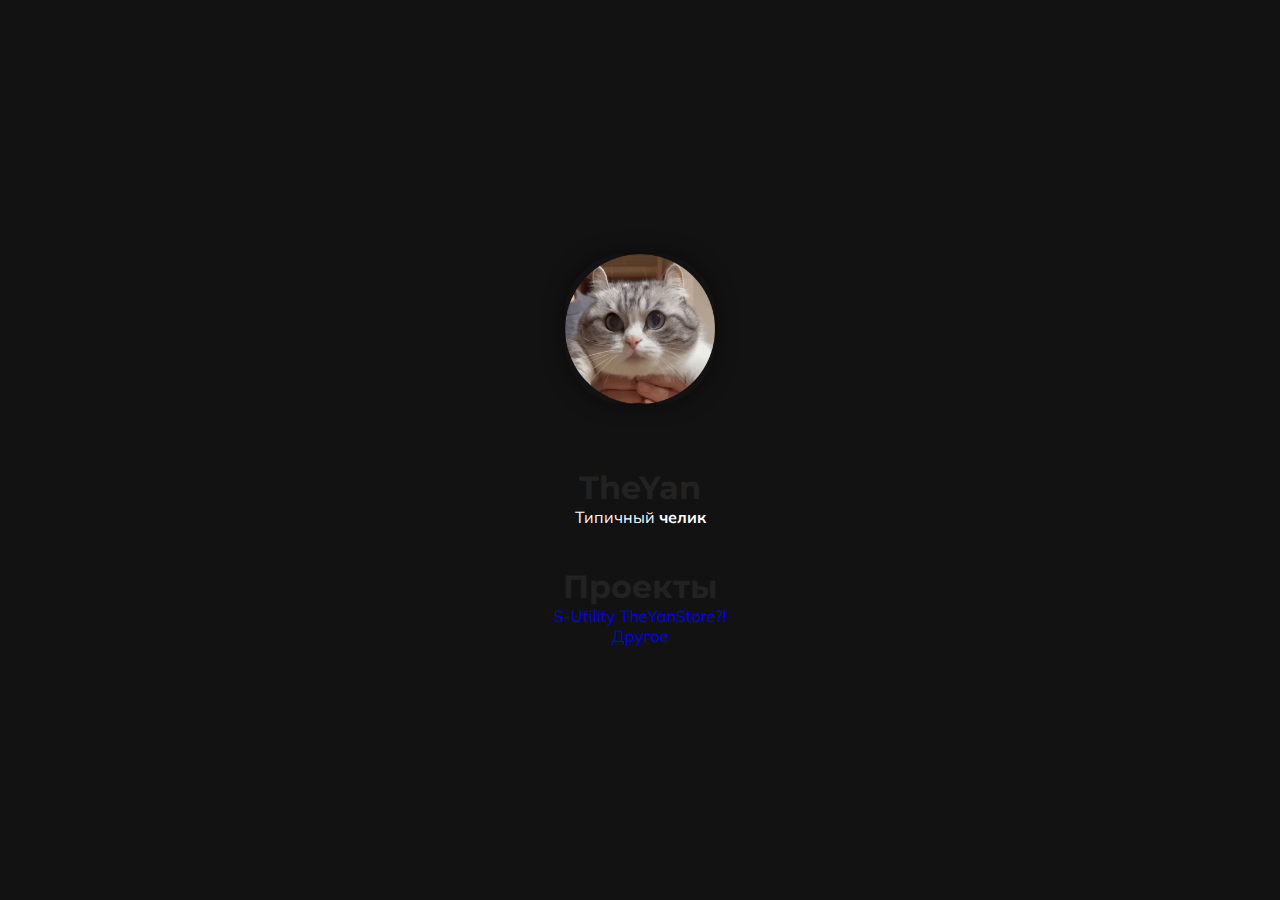
<file: index.html>
<!DOCTYPE html>
<html>
<head>
    <title>TheYan</title>
    <meta name="viewport" content="width=device-width, initial-scale=1.0">
    <link rel="icon" href="./assets/yan-round.png" type="image/png">
    <meta charset="UTF-8">
    <link rel="stylesheet" href="./assets/theme.css">
    <link rel="preconnect" href="https://fonts.googleapis.com">
    <link rel="preconnect" href="https://fonts.gstatic.com" crossorigin>
    <link href="https://fonts.googleapis.com/css2?family=Montserrat:wght@300;400;500;600;700;800&family=Mulish:wght@200;300;400;500;600&display=swap" rel="stylesheet">
    <script src="https://cdn.jsdelivr.net/npm/bootstrap@5.2.0-beta1/dist/js/bootstrap.bundle.min.js" integrity="sha384-pprn3073KE6tl6bjs2QrFaJGz5/SUsLqktiwsUTF55Jfv3qYSDhgCecCxMW52nD2" crossorigin="anonymous"></script>
    <link href="https://cdn.jsdelivr.net/npm/bootstrap@5.2.0-beta1/dist/css/bootstrap.min.css" rel="stylesheet" integrity="sha384-0evHe/X+R7YkIZDRvuzKMRqM+OrBnVFBL6DOitfPri4tjfHxaWutUpFmBp4vmVor" crossorigin="anonymous">
    <meta name="description" content="Типичный челик, а что?">
    <meta name="keywords" content="theyan, ян, theyan discord">
    <meta name="theme-color" content="#131313">
    <meta http-equiv="Content-Type" content="text/html; charset=utf-8">
    <meta name="language" content="Russian">
    <meta http-equiv="X-Frame-Options" content="deny">
    <script src="https://code.jquery.com/jquery-2.2.0.js" integrity="sha256-oYqpLeqZe9cetUDV+TFiBZHp3uJ+X4F5eLs4W6uSTSE=" crossorigin="anonymous"></script>
    <meta name="viewport" content="width=device-width, initial-scale=1">
    <style>
        * {
            margin: 0;
            padding: 0;
            box-sizing: border-box;
        }

        body {
            color: white;
            font-family: 'Segoe UI', Tahoma, Geneva, Verdana, sans-serif;
            display: flex;
            flex-direction: column;
            align-items: center;
            justify-content: center;
            height: 100vh; 
        }

        h1 {
            font-weight: 300;
            margin-top: 40px;
        }
        
        .avatar-container img {
            width: 50%; 
            height: auto; 
            display: block;
        }
        img {
            border-radius: 40%;
            width: 150px;
            height: 150px;
            margin-bottom: 20px;
            box-shadow: 0 0 20px rgba(0, 0, 0, 0.5);
            }

    </style>
</head>
<div class="content">
    <img src="./assets/yan-round.png" alt="Аватарка TheYan'a">
    </div>
    
    <h1 class="display-4">TheYan</h1>
    <p class="lead">Типичный <b>челик</b></p>
    <h1 class="display-4">Пpoeкты</h1>
    <p class="lead">
        <a class="btn btn-secondary btn-lg" href="./bot/index.html" role="button" target="_blank">S-Utility</a>    
        <!-- <a class="btn btn-secondary btn-lg" href="https://discord.gg/HE96NkH6JS" role="button" target="_blank">WindowsLand</a>   -->
        <a class="btn btn-secondary btn-lg" href="./store/index.html" role="button" target="_blank">TheYanStore?!</a>  
    </p>  
    <p class="lead">
        <a class="btn btn-secondary btn-lg" href="td.html" role="button" target="_blank">Другое</a>
    </p>
</body>
</html>
</file>
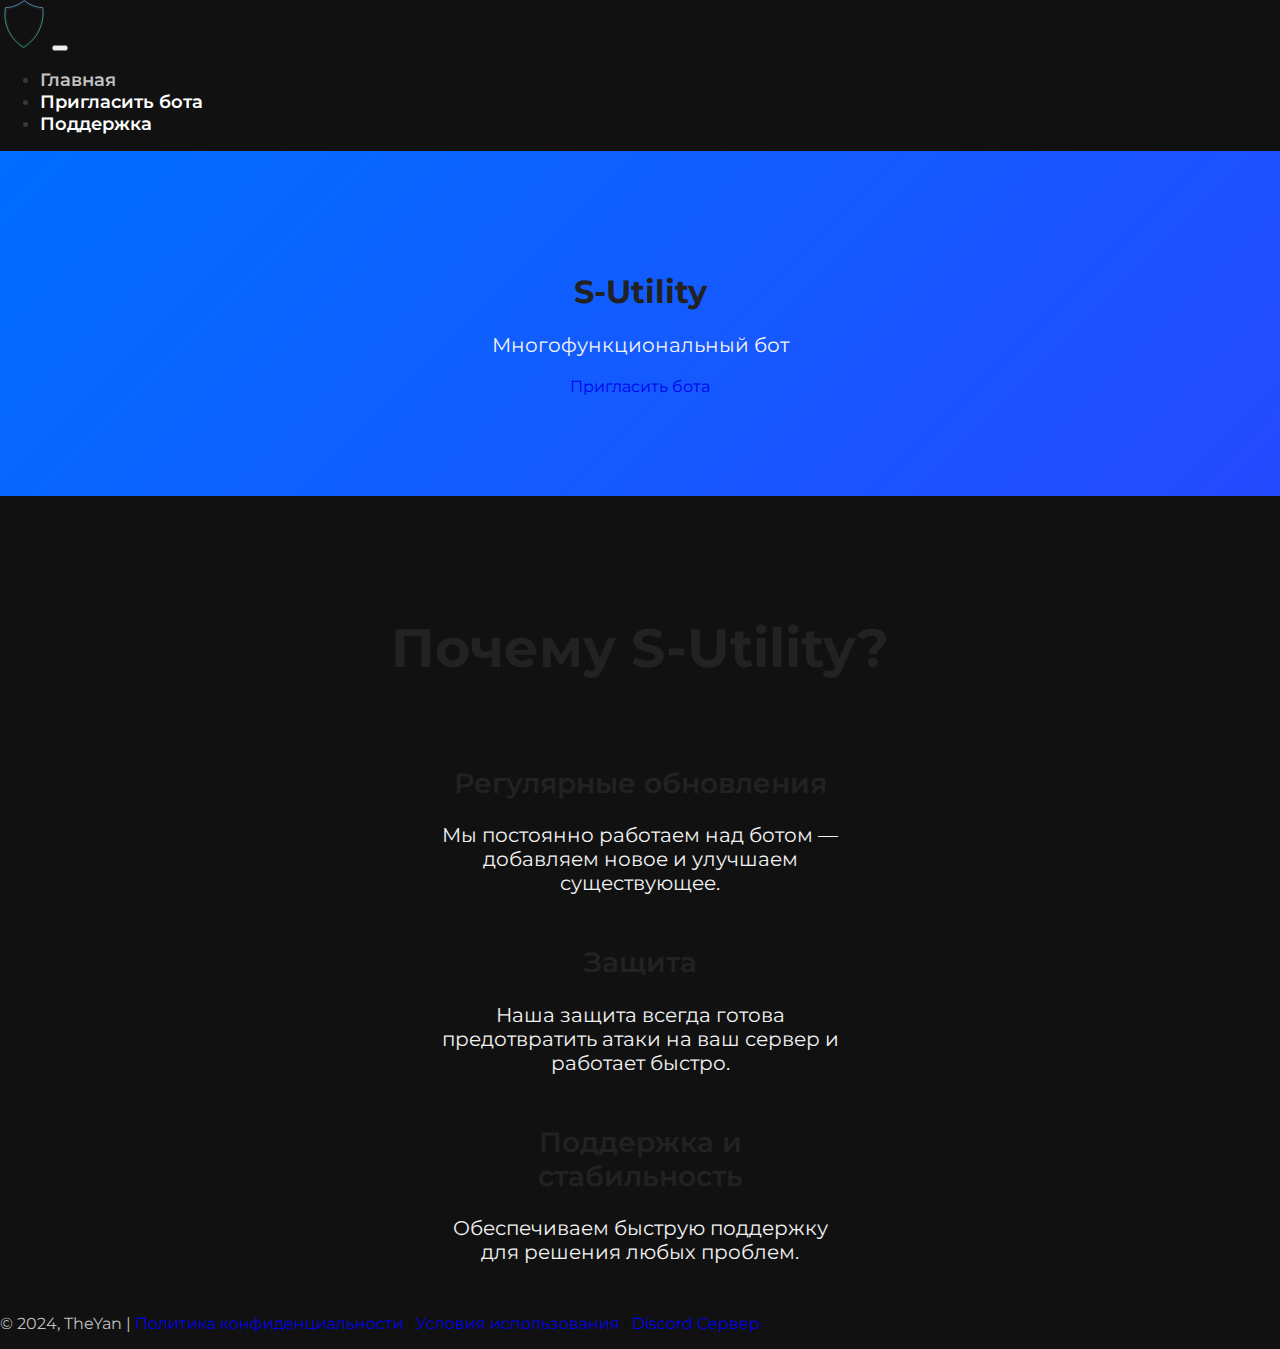
<file: bot/index.html>
<!DOCTYPE html>
<html lang="ru-RU">
    <head>
        <title>S-Utility</title>
        <meta charset="UTF-8">
        <link rel="stylesheet" href="./assets/theme.css">
        <link rel="shortcut icon" href="./assets/logo.svg" type="image/svg">
        <link rel="preconnect" href="https://fonts.googleapis.com">
        <link rel="preconnect" href="https://fonts.gstatic.com" crossorigin>
        <script src="https://cdn.jsdelivr.net/npm/bootstrap@5.2.0-beta1/dist/js/bootstrap.bundle.min.js" integrity="sha384-pprn3073KE6tl6bjs2QrFaJGz5/SUsLqktiwsUTF55Jfv3qYSDhgCecCxMW52nD2" crossorigin="anonymous"></script>
        <link href="https://cdn.jsdelivr.net/npm/bootstrap@5.2.0-beta1/dist/css/bootstrap.min.css" rel="stylesheet" integrity="sha384-0evHe/X+R7YkIZDRvuzKMRqM+OrBnVFBL6DOitfPri4tjfHxaWutUpFmBp4vmVor" crossorigin="anonymous">
        <meta name="title" content="S-Utility">
        <meta name="description" content="S-Utility - Discord бот, многофункциональный бот. Большой функционал и гибкая настройка не оставят вас равнодушными.">
        <meta name="theme-color" content="#24B362">
        <meta name="keywords" content="S-Utility, сутилити, защита, discord, дискорд">
        <meta http-equiv="Content-Type" content="text/html; charset=utf-8">
        <meta name="language" content="Russian">
        <meta http-equiv="X-Frame-Options" content="deny">
        <script src="https://code.jquery.com/jquery-2.2.0.js" integrity="sha256-oYqpLeqZe9cetUDV+TFiBZHp3uJ+X4F5eLs4W6uSTSE=" crossorigin="anonymous"></script>
        <meta name="viewport" content="width=device-width, initial-scale=1">
    </head>
    <head>
        <style>
            .navbar-toggler-icon {
                background-image: url("data:image/svg+xml,%3csvg viewBox='0 0 30 30' xmlns='http://www.w3.org/2000/svg'%3e%3cpath stroke='rgba(255, 255, 255, 1)' stroke-width='2' stroke-linecap='round' stroke-miterlimit='10' d='M4 7h22M4 15h22M4 23h22'/%3e%3c/svg%3e");
            }

        </style>
    </head>
    <body>
        <nav class="navbar navbar-expand-lg bg-night">
        <div class="container-fluid">                                                                                                   
            <a class="navbar-brand" href="index.html"><img src="./assets/logo.svg" alt="" class="rounded" width="48" height="48"></a>
                <button class="navbar-toggler" type="button" data-bs-toggle="collapse" data-bs-target="#navbarSupportedContent" aria-controls="navbarSupportedContent" aria-expanded="false" aria-label="Toggle navigation">
                <span class="navbar-toggler-icon"></span>
                </button>
                <div class="collapse navbar-collapse" id="navbarSupportedContent">
                <ul class="navbar-nav me-auto mb-2 mb-lg-0">
                    <li class="nav-item">
                        <a class="nav-link active" aria-current="page" href="index.html" style="color: #c2c2c2;">Главная</a>
                    </li>
                    <li class="nav-item">
                        <a class="nav-link" href="https://discord.com/oauth2/authorize?client_id=848180108547850261&scope=applications.commands%20bot&permissions=8" target="_blank" style="color: white;">Пригласить бота</a>
                    </li>
                    <li class="nav-item">
                        <a class="nav-link" href="https://discord.gg/BEQ8jQZst3" target="_blank" style="color: white;">Поддержка</a>
                </ul>
                </div>
            </div>
        </nav> 
        </nav>
        <body>
            <header class="jumbotron gradient title rounded-bottom">
                <div class="container text-center">
                    <h1 class="display-4">S-Utility</h1>
                    <p>Многофункциональный <a id="typer"></a>бот</p>
                    <a class="btn btn-primary btn-lg" href="https://discord.com/oauth2/authorize?client_id=848180108547850261&scope=applications.commands%20bot&permissions=8" role="button" target="_blank">Пригласить бота</a>
                </div>
            </header>
            <br>
            <div class="container block2">
                <h1>Почему S-Utility?</h1>
                <br>
                <div class="row">
                    <div class="card2 col-lg-4">
                        <h2>Регулярные обновления</h2>  
                        <p>Мы постоянно работаем над ботом — добавляем новое и улучшаем существующее.</p>
                    </div>
                    <div class="card2 col-lg-4">
                        <h2>Защита</h2>
                        <p>Наша защита всегда готова предотвратить атаки на ваш сервер и работает быстро.</p>
                    </div>
                    <div class="card2 col-lg-4">
                        <h2>Поддержка и стабильность</h2>
                        <p>Обеспечиваем быструю поддержку для решения любых проблем.</p>
                    </div>
                </div>
            </div>
                
            <footer class="container">
                <a style="color: #c2c2c2;">© 2024, TheYan |</a> <a href="./privacy.html">Политика конфиденциальности</a> · <a href="./terms.html">Условия использования</a> · <a href="https://discord.gg/BGxbxhxaES">Discord Сервер</a></p>
            </footer>
            <script>
                console.clear();
                console.log("%cСтоп-стоп-стоп. Что вы тут пытаетесь найти?","font-size:40px; color:#ED0000");
                console.log("%cПока ты что то ищешь, лучше добавь бота)","font-size:20px");
            </script>
        </body>
    </html>
</file>
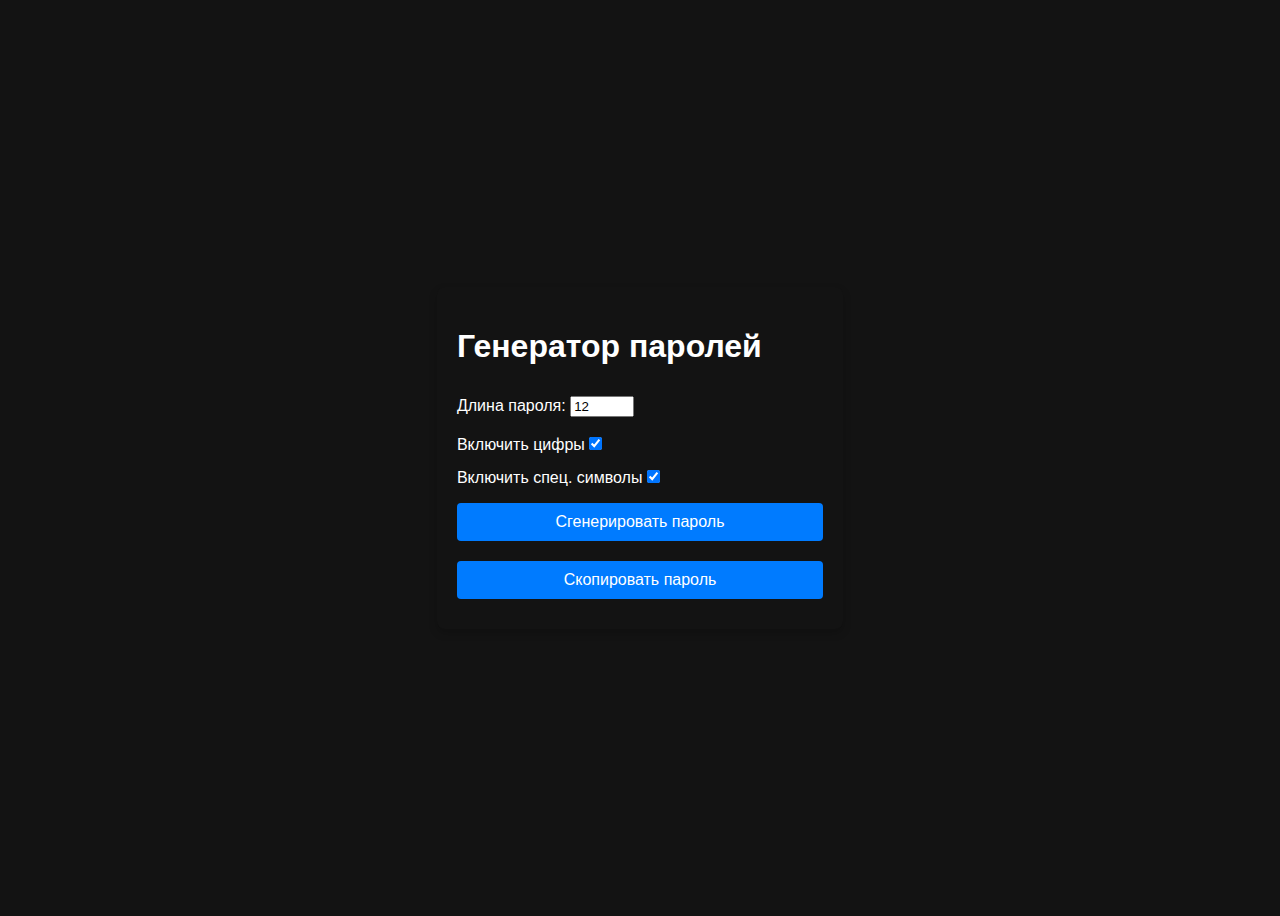
<file: password/index.html>
<!DOCTYPE html>
<html lang="ru">
<head>
    <meta charset="UTF-8">
    <meta name="viewport" content="width=device-width, initial-scale=1.0">
    <title>Генератор Паролей</title>
    <style>
        body {
            font-family: 'Segoe UI', Tahoma, Geneva, Verdana, sans-serif;
            background-color: #131313;
            display: flex;
            justify-content: center;
            align-items: center;
            height: 100vh;
        }
        .container {
            background-color: #131313;
            padding: 20px;
            border-radius: 8px;
            box-shadow: 0 4px 8px rgba(0, 0, 0, 0.2);
        }
        .container input[type="number"], .container input[type="checkbox"] {
            margin: 10px 0;
        }
        .container button {
            background-color: #007BFF;
            color: white;
            padding: 10px;
            border: none;
            border-radius: 4px;
            cursor: pointer;
            width: 100%;
            margin: 10px 0;
            font-size: 1rem;
        }
        .container button:hover {
            background-color: #0056b3;
        }
        label {
            color: white;
        }
        .password-output {
            
            margin-bottom: 15px;
            color: white;
            font-size: 1.2em;
            word-wrap: break-word;
            text-align: center;
        }
        .display-4 {
            color: white;
        }
    </style>
</head>
<body>

<div class="container">
    <h1 class="display-4">Генератор паролей</h1>
    <div class="password-output" id="output"></div>
    <label for="length">Длина пароля:</label>
    <input type="number" id="length" min="4" max="128" value="12">
    <br>
    <label for="numbers">Включить цифры</label>
    <input type="checkbox" id="numbers" checked>
    <br>
    <label for="symbols">Включить спец. символы</label>
    <input type="checkbox" id="symbols" checked>
    <br>
    <button onclick="generatePassword()">Сгенерировать пароль</button>
    <button onclick="copyPassword()">Скопировать пароль</button>
</div>

<script>
    function generatePassword() {
        const length = document.getElementById('length').value;
        const includeNumbers = document.getElementById('numbers').checked;
        const includeSymbols = document.getElementById('symbols').checked;

        let charset = "abcdefghijklmnopqrstuvwxyzABCDEFGHIJKLMNOPQRSTUVWXYZ";
        if (includeNumbers) {
            charset += "0123456789";
        }
        if (includeSymbols) {
            charset += "!@#$%^&*()_+[]{}|;:',.<>?/~`-=";
        }

        let password = "";
        for (let i = 0; i < length; i++) {
            const randomIndex = Math.floor(Math.random() * charset.length);
            password += charset[randomIndex];
        }

        document.getElementById('output').innerText = password;
    }
    function copyPassword() {
        const password = document.getElementById('output').innerText;
        if (password && password !== "Ваш пароль появится здесь") {
            navigator.clipboard.writeText(password).then(() => {
                alert("Пароль скопирован в буфер обмена!");
            }).catch(err => {
                console.error('Ошибка при копировании пароля: ', err);
            });
        } else {
            alert("Сначала сгенерируйте пароль!");
        }
    }    
</script>

</body>
</html>
</file>
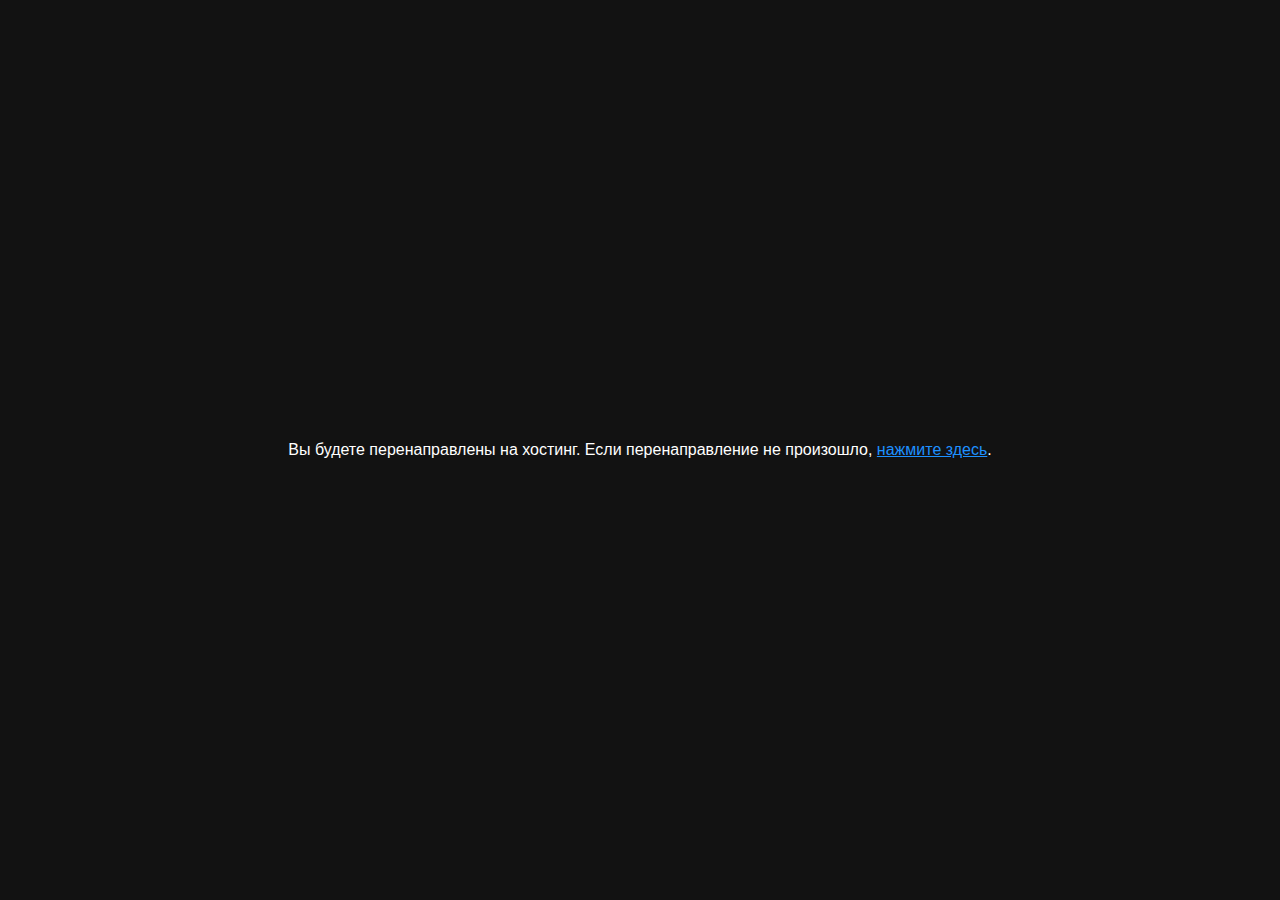
<file: panel.html>
<!DOCTYPE html>
<html lang="ru">
<head>
    <meta charset="UTF-8">
    <meta http-equiv="refresh" content="1; url=http://193.233.115.250/">
    <title>Перенаправление...</title>
    <style>
        body {
            background-color: #121212;
            color: #ffffff;
            display: flex;
            justify-content: center;
            align-items: center;
            height: 100vh;
            margin: 0;
            font-family: Arial, sans-serif;
            text-align: center;
        }
        a {
            color: #1e90ff;
        }
    </style>
</head>
<body>
    <div>
        <p>Вы будете перенаправлены на хостинг. Если перенаправление не произошло, <a href="http://193.233.115.250/">нажмите здесь</a>.</p>
    </div>
</body>
</html>
</file>
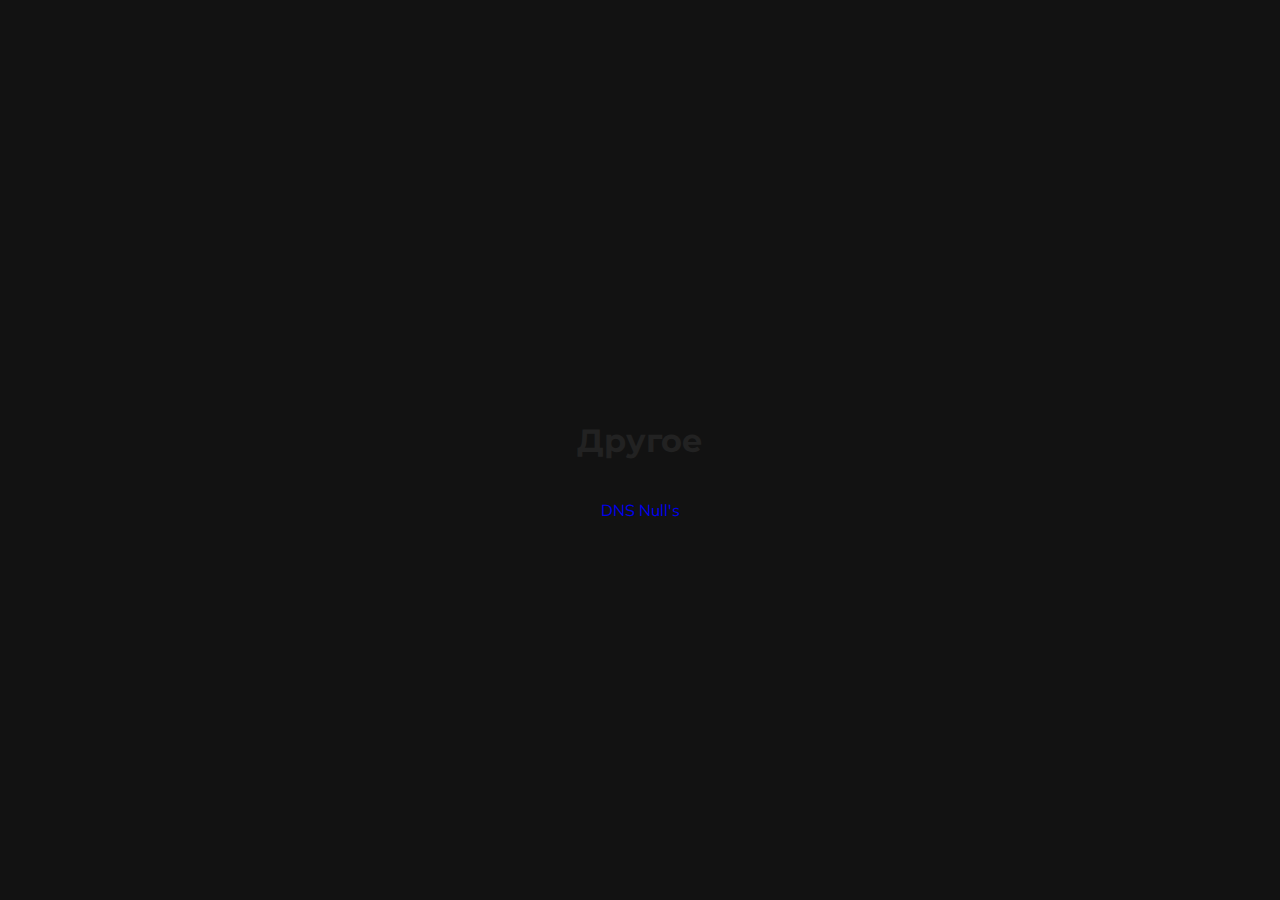
<file: td.html>
<!DOCTYPE html>
<html>
<head>
    <title>TheYan</title>
    <meta name="viewport" content="width=device-width, initial-scale=1.0">
    <link rel="icon" href="./assets/yan-round.png" type="image/png">
    <meta charset="UTF-8">
    <link rel="stylesheet" href="./assets/theme.css">
    <link rel="preconnect" href="https://fonts.googleapis.com">
    <link rel="preconnect" href="https://fonts.gstatic.com" crossorigin>
    <link href="https://fonts.googleapis.com/css2?family=Montserrat:wght@300;400;500;600;700;800&family=Mulish:wght@200;300;400;500;600&display=swap" rel="stylesheet">
    <script src="https://cdn.jsdelivr.net/npm/bootstrap@5.2.0-beta1/dist/js/bootstrap.bundle.min.js" integrity="sha384-pprn3073KE6tl6bjs2QrFaJGz5/SUsLqktiwsUTF55Jfv3qYSDhgCecCxMW52nD2" crossorigin="anonymous"></script>
    <link href="https://cdn.jsdelivr.net/npm/bootstrap@5.2.0-beta1/dist/css/bootstrap.min.css" rel="stylesheet" integrity="sha384-0evHe/X+R7YkIZDRvuzKMRqM+OrBnVFBL6DOitfPri4tjfHxaWutUpFmBp4vmVor" crossorigin="anonymous">
    <meta name="description" content="TheYan">
    <meta name="theme-color" content="#24B362">
    <meta name="keywords" content="theyan, ян, theyan discord">
    <meta http-equiv="Content-Type" content="text/html; charset=utf-8">
    <meta name="language" content="Russian">
    <meta http-equiv="X-Frame-Options" content="deny">
    <script src="https://code.jquery.com/jquery-2.2.0.js" integrity="sha256-oYqpLeqZe9cetUDV+TFiBZHp3uJ+X4F5eLs4W6uSTSE=" crossorigin="anonymous"></script>
    <meta name="viewport" content="width=device-width, initial-scale=1">

</head>
    <style>
        * {
            margin: 0;
            padding: 0;
            box-sizing: border-box;
        }

        body {
            background-color: #101010;
            color: white;
            font-family: 'Segoe UI', Tahoma, Geneva, Verdana, sans-serif;
            display: flex;
            flex-direction: column;
            align-items: center;
            justify-content: center;
            height: 100vh;
        }

        h1 {
            font-weight: 300;
            margin-top: 40px;
        }
        
    </style>
</head>

<body>

    <h1 class="display-4">Другое</h1>
    <h1 class="display-4"></h1>
    <p class="lead">
        <a class="btn btn-secondary btn-lg" href="./assets/bs.mobileconfig" role="button" target="_blank">DNS Null's</a>
    </p>    
</body>
</html>
</file>
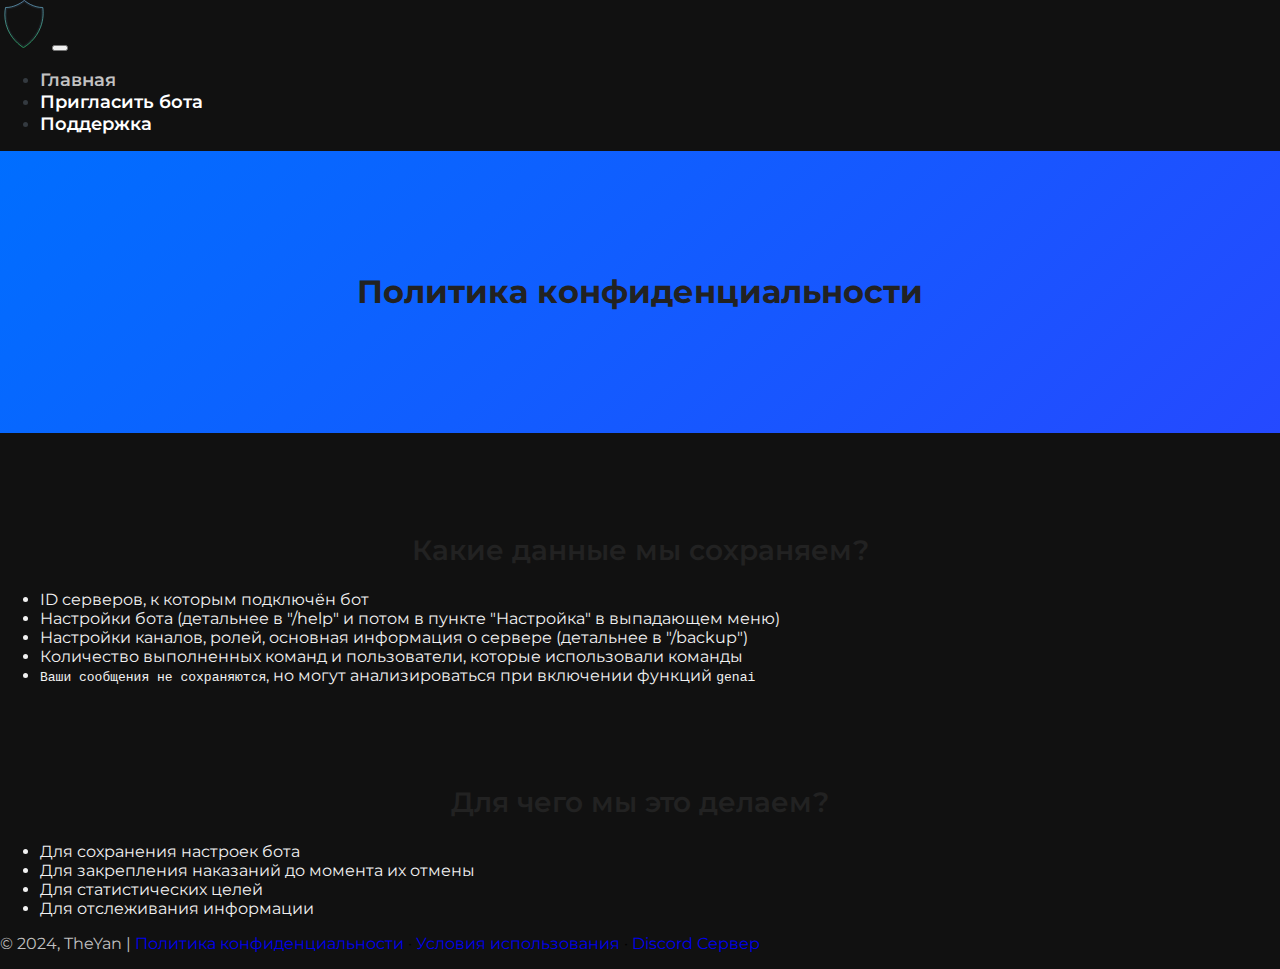
<file: bot/privacy.html>
<!DOCTYPE html>
<html lang="ru-RU">
<head>
    <meta charset="UTF-8">
    <meta name="title" content="S-Utility">
    <meta name="description" content="S-Utility - Discord бот, многофункциональный бот. Большой функционал и гибкая настройка не оставят вас равнодушными.">
    <meta name="keywords" content="S-Utility, сутилити, защита, discord, дискорд">
    <meta name="theme-color" content="#24B362">
    <meta name="language" content="Russian">
    <meta http-equiv="X-Frame-Options" content="deny">
    <meta name="viewport" content="width=device-width, initial-scale=1">
    <title>S-Utility</title>
    <link rel="stylesheet" href="./assets/theme.css">
    <link rel="shortcut icon" href="./assets/logo.svg" type="image/svg">
    <link rel="preconnect" href="https://fonts.googleapis.com">
    <link rel="preconnect" href="https://fonts.gstatic.com" crossorigin>
    <link href="https://fonts.googleapis.com/css2?family=Montserrat:wght@300;400;500;600;700;800&family=Mulish:wght@200;300;400;500;600&display=swap" rel="stylesheet">
    <link href="https://cdn.jsdelivr.net/npm/bootstrap@5.2.0-beta1/dist/css/bootstrap.min.css" rel="stylesheet" integrity="sha384-0evHe/X+R7YkIZDRvuzKMRqM+OrBnVFBL6DOitfPri4tjfHxaWutUpFmBp4vmVor" crossorigin="anonymous">
    <script src="https://code.jquery.com/jquery-2.2.0.js" integrity="sha256-oYqpLeqZe9cetUDV+TFiBZHp3uJ+X4F5eLs4W6uSTSE=" crossorigin="anonymous"></script>
    <style>
        .navbar-toggler-icon {
            background-image: url("data:image/svg+xml,%3csvg viewBox='0 0 30 30' xmlns='http://www.w3.org/2000/svg'%3e%3cpath stroke='rgba(255, 255, 255, 1)' stroke-width='2' stroke-linecap='round' stroke-miterlimit='10' d='M4 7h22M4 15h22M4 23h22'/%3e%3c/svg%3e");
        }
    </style>
</head>
<body>

    <nav class="navbar navbar-expand-lg bg-night">
        <div class="container-fluid">
            <a class="navbar-brand" href="index.html"><img src="assets/logo.svg" alt="S-Utility Logo" class="rounded" width="48" height="48"></a>
            <button class="navbar-toggler" type="button" data-bs-toggle="collapse" data-bs-target="#navbarSupportedContent" aria-controls="navbarSupportedContent" aria-expanded="false" aria-label="Toggle navigation">
                <span class="navbar-toggler-icon"></span>
            </button>
            <div class="collapse navbar-collapse" id="navbarSupportedContent">
                <ul class="navbar-nav me-auto mb-2 mb-lg-0">
                    <li class="nav-item">
                        <a class="nav-link active" aria-current="page" href="index.html" style="color: #c2c2c2;">Главная</a>
                    </li>
                    <li class="nav-item">
                        <a class="nav-link" href="https://discord.com/oauth2/authorize?client_id=848180108547850261&scope=applications.commands%20bot&permissions=8" target="_blank" style="color: white;">Пригласить бота</a>
                    </li>
                    <li class="nav-item">
                        <a class="nav-link" href="https://discord.gg/BEQ8jQZst3" target="_blank" style="color: white;">Поддержка</a>
                    </li>
                </ul>
            </div>
        </div>
    </nav>

    <header class="jumbotron gradient title text-center">
        <h1 class="display-4">Политика конфиденциальности</h1>
    </header>

    <main class="container my-5">
        <section class="block2">
            <h2>Какие данные мы сохраняем?</h2>
            <ul>
                <li>ID серверов, к которым подключён бот</li>
                <li>Настройки бота (детальнее в "/help" и потом в пункте "Настройка" в выпадающем меню)</li>
                <li>Настройки каналов, ролей, основная информация о сервере (детальнее в "/backup")</li>
                <li>Количество выполненных команд и пользователи, которые использовали команды</li>
                <!-- <li>Кто пригласил пользователя (<code>/who invited</code>)</li> -->
                <li><code>Ваши сообщения не сохраняются</code>, но могут анализироваться при включении функций <code>genai</code> </li>
            </ul>
        </section>
        <section class="block2 my-4">
            <h2>Для чего мы это делаем?</h2>
            <ul>
                <li>Для сохранения настроек бота</li>
                <li>Для закрепления наказаний до момента их отмены</li>
                <li>Для статистических целей</li>
                <li>Для отслеживания информации</li>
            </ul>
        </section>
    </main>
    <footer class="container">
        <a style="color: #c2c2c2;">© 2024, TheYan |</a> <a href="./privacy.html">Политика конфиденциальности</a> · <a href="./terms.html">Условия использования</a> · <a href="https://discord.gg/BGxbxhxaES">Discord Сервер</a></p>
    </footer>
    <script src="https://cdn.jsdelivr.net/npm/bootstrap@5.2.0-beta1/dist/js/bootstrap.bundle.min.js" integrity="sha384-pprn3073KE6tl6bjs2QrFaJGz5/SUsLqktiwsUTF55Jfv3qYSDhgCecCxMW52nD2" crossorigin="anonymous"></script>
    <script>
        console.clear();
        console.log("%cСтоп-стоп-стоп. Что вы тут пытаетесь найти?","font-size:40px; color:#ED0000");
        console.log("%cПока ты что-то ищешь, лучше добавь бота)","font-size:20px");
    </script>
</body>
</html>
</file>
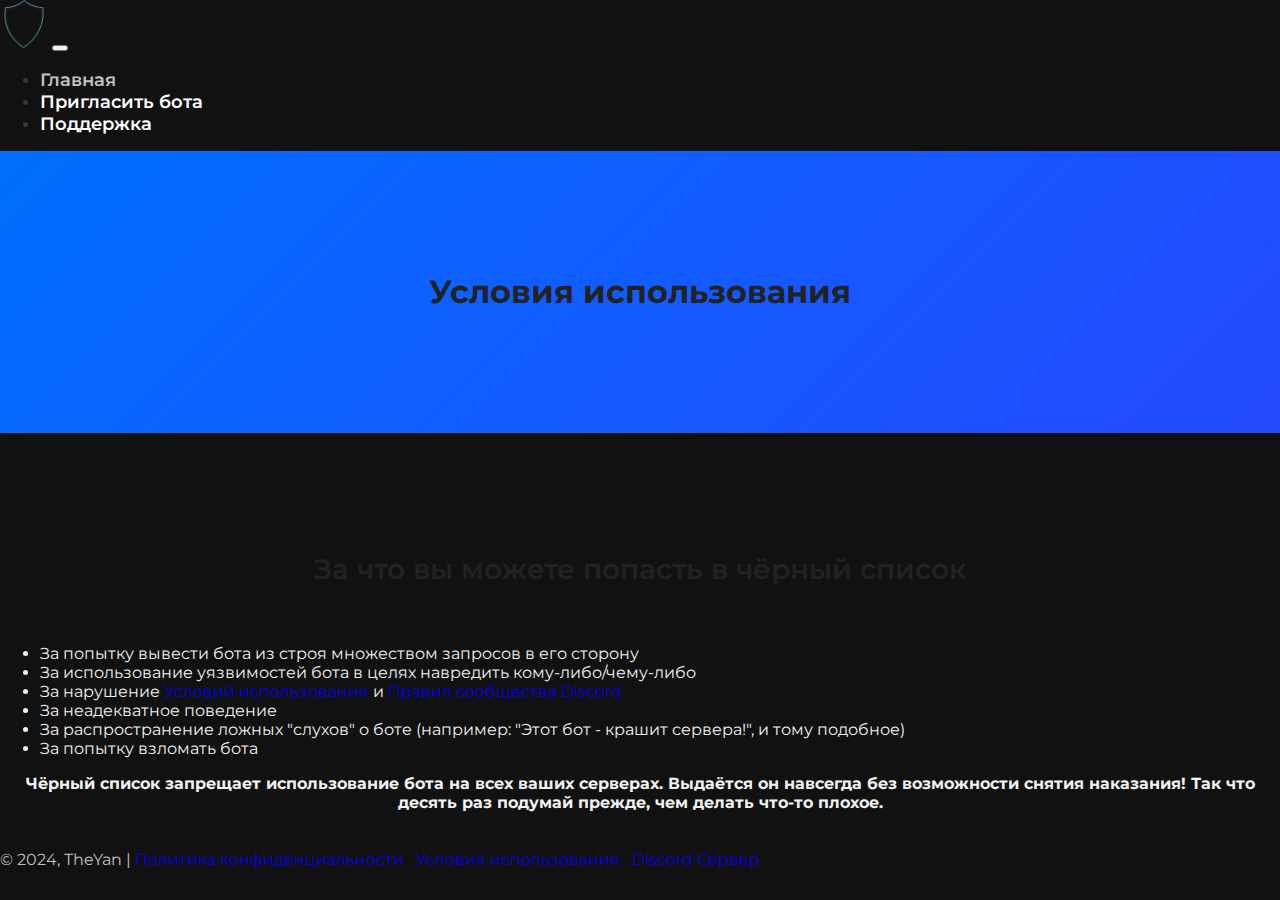
<file: bot/terms.html>
<!DOCTYPE html>
<html lang="ru-RU">
    <head>
        <title>S-Utility</title>
        <meta charset="UTF-8">
        <link rel="stylesheet" href="./assets/theme.css">
        <link rel="shortcut icon" href="./assets/logo.svg" type="image/svg">
        <link rel="preconnect" href="https://fonts.googleapis.com">
        <link rel="preconnect" href="https://fonts.gstatic.com" crossorigin>
        <link href="https://fonts.googleapis.com/css2?family=Montserrat:wght@300;400;500;600;700;800&family=Mulish:wght@200;300;400;500;600&display=swap" rel="stylesheet">
        <script src="https://cdn.jsdelivr.net/npm/bootstrap@5.2.0-beta1/dist/js/bootstrap.bundle.min.js" integrity="sha384-pprn3073KE6tl6bjs2QrFaJGz5/SUsLqktiwsUTF55Jfv3qYSDhgCecCxMW52nD2" crossorigin="anonymous"></script>
        <link href="https://cdn.jsdelivr.net/npm/bootstrap@5.2.0-beta1/dist/css/bootstrap.min.css" rel="stylesheet" integrity="sha384-0evHe/X+R7YkIZDRvuzKMRqM+OrBnVFBL6DOitfPri4tjfHxaWutUpFmBp4vmVor" crossorigin="anonymous">
        <meta name="title" content="S-Utility">
        <meta name="description" content="S-Utility - Discord бот, многофункциональный бот. Большой функционал и гибкая настройка не оставят вас равнодушными.">
        <meta name="theme-color" content="#24B362">
        <meta name="keywords" content="S-Utility, сутилити, защита, discord, дискорд">
        <meta http-equiv="Content-Type" content="text/html; charset=utf-8">
        <meta name="language" content="Russian">
        <meta http-equiv="X-Frame-Options" content="deny">
        <script src="https://code.jquery.com/jquery-2.2.0.js" integrity="sha256-oYqpLeqZe9cetUDV+TFiBZHp3uJ+X4F5eLs4W6uSTSE=" crossorigin="anonymous"></script>
        <meta name="viewport" content="width=device-width, initial-scale=1">
    </head>

    <head>
        <style>
            .navbar-toggler-icon {
                background-image: url("data:image/svg+xml,%3csvg viewBox='0 0 30 30' xmlns='http://www.w3.org/2000/svg'%3e%3cpath stroke='rgba(255, 255, 255, 1)' stroke-width='2' stroke-linecap='round' stroke-miterlimit='10' d='M4 7h22M4 15h22M4 23h22'/%3e%3c/svg%3e");
            }

        </style>
    </head>

        <nav class="navbar navbar-expand-lg bg-night">
        <div class="container-fluid">                                                                                                   
            <a class="navbar-brand" href="index.html"><img src="assets/logo.svg" alt="" class="rounded" width="48" height="48"></a>
                <button class="navbar-toggler" type="button" data-bs-toggle="collapse" data-bs-target="#navbarSupportedContent" aria-controls="navbarSupportedContent" aria-expanded="false" aria-label="Toggle navigation">
                <span class="navbar-toggler-icon"></span>
                </button>
                <div class="collapse navbar-collapse" id="navbarSupportedContent">
                <ul class="navbar-nav me-auto mb-2 mb-lg-0">
                    <li class="nav-item">
                        <a class="nav-link active" aria-current="page" href="index.html" style="color: #c2c2c2;">Главная</a>
                    </li>
                    <li class="nav-item">
                        <a class="nav-link" href="https://discord.com/oauth2/authorize?client_id=848180108547850261&scope=applications.commands%20bot&permissions=8" target="_blank" style="color: white;">Пригласить бота</a>
                    </li>
                    <li class="nav-item">
                        <a class="nav-link" href="https://discord.gg/BEQ8jQZst3" target="_blank" style="color: white;">Поддержка</a>
                    <!-- </li>
                    <li class="nav-item">
                        <a class="nav-link" href="yan.html" target="_blank" style="color: white;">TheYan</a> -->
                </ul>
                </div>
            </div>
        </nav>  
        <div class="jumbotron gradient title">
            <h1 class="display-4 mb">Условия использования</h1>
        </div>
        <br>
        <div class="container block2">
            <h2>За что вы можете попасть в чёрный список</h2>
            <br>
            <ul>
                <li>За попытку вывести бота из строя множеством запросов в его сторону</li>
                <li>За использование уязвимостей бота в целях навредить кому-либо/чему-либо</li>
                <li>За нарушение <a href="https://discord.com/terms">Условий использования</a> и <a href="https://discord.com/guidelines">Правил сообщества Discord</a></li>
                <li>За неадекватное поведение</li>
                <li>За распространение ложных "слухов" о боте (например: "Этот бот - крашит сервера!", и тому подобное)</li>
                <li>За попытку взломать бота</li>
            </ul>
            <b class="text-danger">Чёрный список запрещает использование бота на всех ваших серверах. Выдаётся он навсегда без возможности снятия наказания! Так что десять раз подумай прежде, чем делать что-то плохое.</b>
            <br>
        </div>
        <br>
        <br>
        <footer class="container">
            <!-- <p class="float-right"><a href="#">Вернуться наверх</a></p> -->
            <a style="color: #c2c2c2;">© 2024, TheYan |</a> <a href="./privacy.html">Политика конфиденциальности</a> · <a href="./terms.html">Условия использования</a> · <a href="https://discord.gg/BGxbxhxaES">Discord Сервер</a></p>
        </footer>
    </body>
</html>
</file>
<file: assets/theme.css>
:root {
    --primary: #2f64f5;
}

body {
    margin: 0;
    padding: 0;
    background-color: #121212 !important;
    font-weight: 400;
    font-family: 'Mulish', sans-serif !important;
}

a {
    text-decoration: none !important;
}
.navbar-dark .navbar-nav .nav-link {
    color: white; /* Цвет текста в навигационных ссылках */
}

.navbar-dark .navbar-toggler-icon {
    background-color: white; /* Цвет иконки бургера (если она видна) */
}
.navbar {
    color: #343a40; /* Добавьте этот стиль, чтобы сделать текст белым */
}

h1, h2, h3, h4, h5, h6 {
    color: #222;
    font-family: 'Montserrat', sans-serif !important;
    font-weight: 600 !important;
}

h1 {
    font-weight: 700 !important;
}

.select {
    color: var(--primary);
}

.gradient {
    /* background: linear-gradient(-45deg, #2f925a, #449aeb); */
    background: linear-gradient(-45deg, #131313, #6c6c6c);
	background-size: 300% 300%;
	animation: gradient 15s ease infinite;
}

nav a {
    font-weight: 600 !important;
    font-size: 18px !important;
}

.jumbotron.title {
    color: #f2f2f2 !important;
    padding: 100px;
    text-align: center;
}

.jumbotron.title p {
    font-size: 20px !important;
}

.jumbotron.title .btn {
    box-shadow: 0px 7px 7px 0px rgba(0, 0, 0, 0);
}

::selection {
    background: var(--primary);
    color: #f2f2f2;
}

@keyframes gradient {
	0% {
		background-position: 0% 50%;
	}
	50% {
		background-position: 100% 50%;
	}
	100% {
		background-position: 0% 50%;
	}
}


.block2 {
    text-align: center;
    color: #f2f2f2;
    margin-top: 100px;
}

.block2 ul {
    text-align: left !important;
}

.block2 .card2 {
    margin: 30px auto;
    color: #f2f2f2;
    float: none;
    margin-bottom: 50px;
    width: 400px;
}

.block2 h1 {
    font-size: 54px;
}

.block2 h2 {
    font-size: 28px;
}

.block2 p {
    font-size: 20px;
}

/* ===== Scrollbar CSS ===== вау какое карсивое*/
  /* Firefox */
* {
    scrollbar-width: thin;
    scrollbar-color: #474747 #292929;
}

  /* Chrome, Edge, and Safari */
*::-webkit-scrollbar {
    width: 16px;
}

*::-webkit-scrollbar-track {
    background: #292929;
}

*::-webkit-scrollbar-thumb {
    background-color: #474747;
    border: 0px none #ffffff;
}
</file>
<file: bot/assets/theme.css>
@import url('https://fonts.googleapis.com/css2?family=Montserrat:wght@300;400;500;600;700;800&display=swap');

:root {
    --primary: #2f64f5;
}

body {
    margin: 0;
    padding: 0;
    background-color: #111111 !important;
    font-weight: 400;
    font-family: 'Montserrat', sans-serif;
}

a {
    text-decoration: none !important;
}
.navbar-dark .navbar-nav .nav-link {
    color: white; 
}

.navbar-dark .navbar-toggler-icon {
    background-color: white; 
}
.navbar {
    color: #343a40; 
}

h1, h2, h3, h4, h5, h6 {
    color: #222;
    font-family: 'Montserrat', sans-serif !important;
    font-weight: 600 !important;
}

h1 {
    font-weight: 700 !important;
}

.select {
    color: var(--primary);
}

.gradient {
    /* background: linear-gradient(-45deg, #2f925a, #449aeb); */
    background: linear-gradient(-45deg, #6f00ff, #006eff);
	background-size: 300% 300%;
	animation: gradient 4s ease infinite;
}

nav a {
    font-weight: 600 !important;
    font-size: 18px !important;
}

.jumbotron.title {
    color: #f2f2f2 !important;
    padding: 100px;
    text-align: center;
}

.jumbotron.title p {
    font-size: 20px !important;
}

.jumbotron.title .btn {
    box-shadow: 0px 7px 7px 0px rgba(0, 0, 0, 0);
}

::selection {
    background: var(--primary);
    color: #f2f2f2;
}

@keyframes gradient {
	0% {
		background-position: 0% 50%;
	}
	50% {
		background-position: 100% 50%;
	}
	100% {
		background-position: 0% 50%;
	}
}


.block2 {
    text-align: center;
    color: #f2f2f2;
    margin-top: 100px;
}

.block2 ul {
    text-align: left !important;
}

.block2 .card2 {
    margin: 30px auto;
    color: #f2f2f2;
    float: none;
    margin-bottom: 50px;
    width: 400px;
}

.block2 h1 {
    font-size: 54px;
}

.block2 h2 {
    font-size: 28px;
}

.block2 p {
    font-size: 20px;
}

/* ===== Scrollbar CSS ===== вау какое карсивое*/
  /* Firefox */
* {
    scrollbar-width: thin;
    scrollbar-color: #474747 #292929;
}

  /* Chrome, Edge, and Safari */
*::-webkit-scrollbar {
    width: 16px;
}

*::-webkit-scrollbar-track {
    background: #292929;
}

*::-webkit-scrollbar-thumb {
    background-color: #474747;
    border: 0px none #ffffff;
}
</file>
